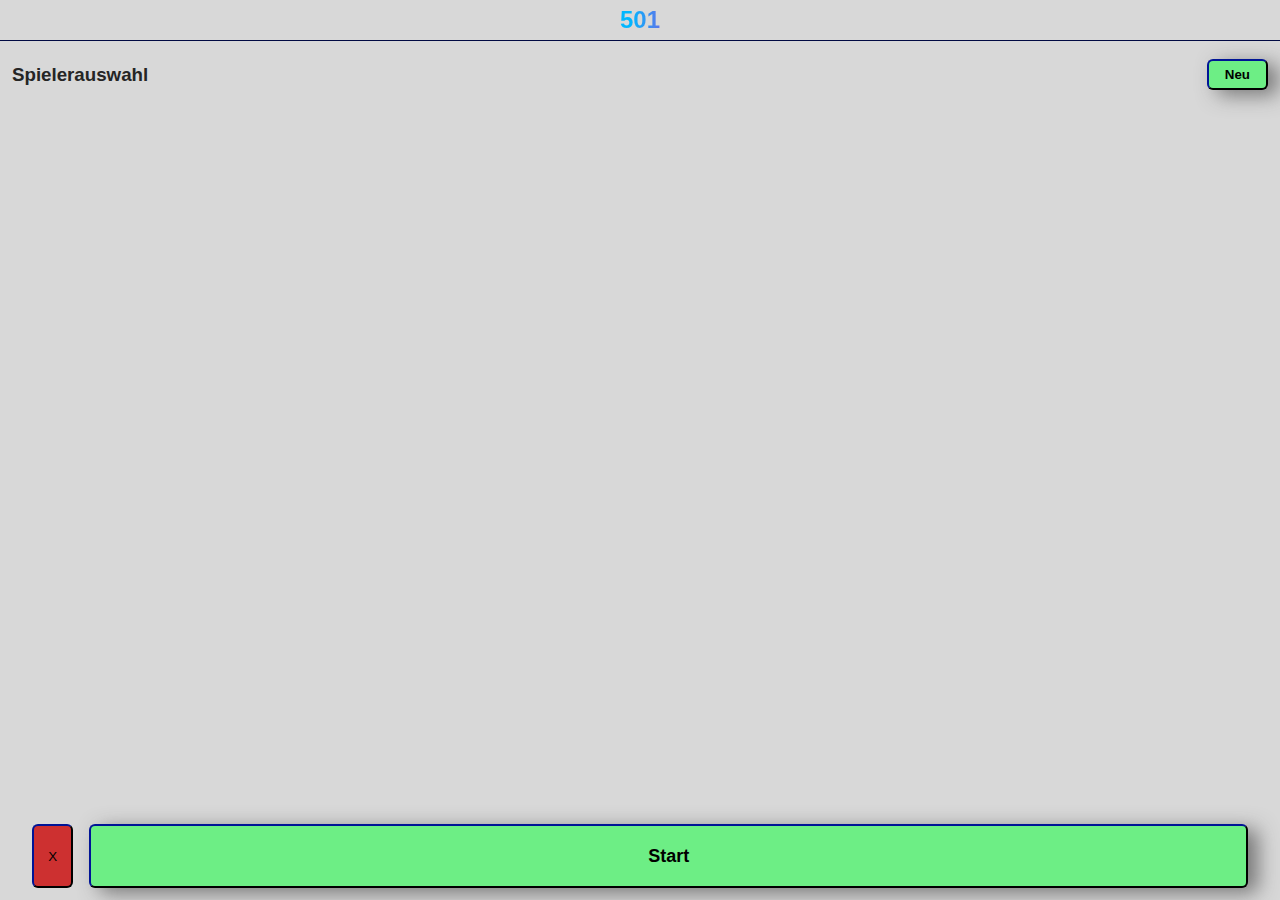
<file: index.html>
<!DOCTYPE html>
<html lang="de">
<head>
    <meta charset="UTF-8">
    <meta name="viewport" content="width=device-width, initial-scale=1.0">
    <title>501</title>
    <link rel="icon" href="img/dart.png">
    <link rel="stylesheet" href="style.css">
</head>
<body>
    
    <div class="header">
        <a href="https://simtec-darts-app.pages.dev" style="text-decoration: none;"><span>501</span></a>
    </div>

    <div class="pre-main-container">
        <div class="head-section">
            <h3>Spielerauswahl</h3>
            <button id="addPlayer_button" class="button_primary">Neu</button>
        </div>
        <br>
        <div id="createPlayersContainer">
            <input type="text" placeholder="Name" id="name_input_field">
            <button id="confirmAddPlayer_button" onclick="confirmAddPlayer()" class="button_primary">Hinzufügen</button>
        </div>
        <br>
        <div id="players-container"></div>
    </div>

    <div class="home-util-container">
        <button onclick="quitApp()" class="button_cancel" style="width: 44px; margin-left: 32px;">X</button>
        <button onclick="startGame()" class="button_primary" style="width: 100%; height: 64px; font-size: large; margin-right: 32px;">Start</button>
    </div>

    <script src="libs/sweetalert/sweetalert2@11.js"></script>
    <script src="app.js"></script>

</body>
</html>
</file>
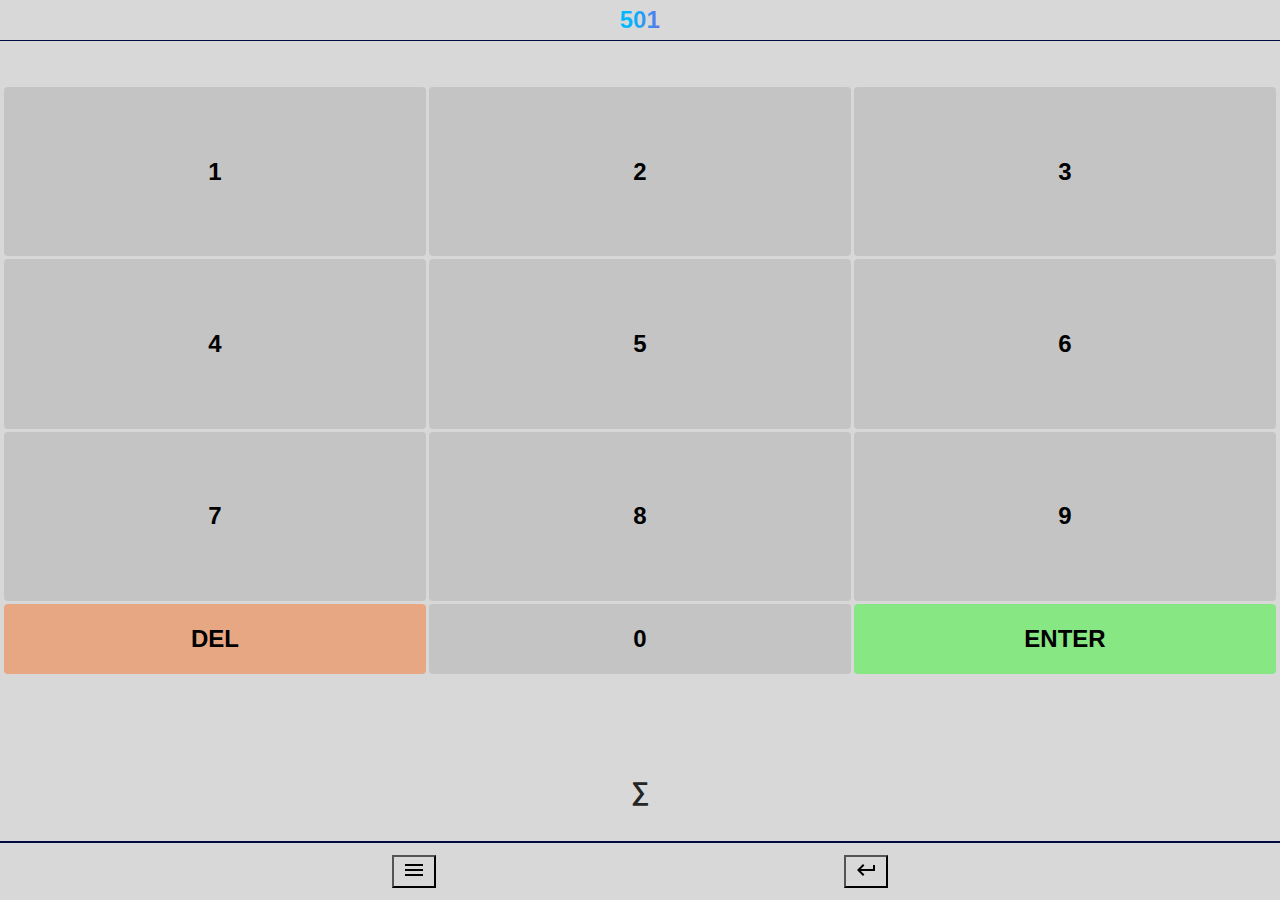
<file: game-panel.html>
<!DOCTYPE html>
<html lang="de">
<head>
    <meta charset="UTF-8">
    <meta name="viewport" content="width=device-width, initial-scale=1.0">
    <title>501</title>
    <link rel="icon" href="img/dart.png">
    <link rel="stylesheet" href="libs/sweetalert/sweetalert2.min.css">
    <link rel="stylesheet" href="style.css">
</head>
<body>
    
    <div class="header">
        <a href="https://simtec-darts-app.pages.dev" style="text-decoration: none;"><span>501</span></a>
    </div>

    <div id="scores-container"></div>

    <div id="parent-container">
        <div id="numpad_container">
            <button data-value="1" class="number-button">1</button>
            <button data-value="2" class="number-button">2</button>
            <button data-value="3" class="number-button">3</button>
            <button data-value="4" class="number-button">4</button>
            <button data-value="5" class="number-button">5</button>
            <button data-value="6" class="number-button">6</button>
            <button data-value="7" class="number-button">7</button>
            <button data-value="8" class="number-button">8</button>
            <button data-value="9" class="number-button">9</button>
            <button data-value="" id="delete-button" class="number-button">DEL</button>
            <button data-value="0" class="number-button">0</button>
            <button data-value="" id="enter-button" class="number-button">ENTER</button>
        </div>

        <div id="display-wrapper">
            <div id="placeholder">∑ </div>
            <div id="displayContainer"></div>
        </div>
    </div>    

    <div class="home-util-container home-util-container_secondary">
        <button onclick="quitGame()" style="width: 44px;"><img src="img/menu.svg" alt="Menu"></button>
        <button id="returnToLastPlayer" style="width: 44px;"><img src="img/return.svg" alt="Enter"></button>
    </div>

    <script src="libs/sweetalert/sweetalert2@11.js"></script>
    <script src="app.js"></script>

</body>
</html>
</file>
<file: style.css>
@font-face {
    font-family: 'Montserrat';
    src: url('./fonts/Montserrat-VariableFont_wght.ttf') format('ttf');
    font-weight: 400;
    font-style: normal;
}

:root {
    --text-color-primary: rgb(37, 37, 37);
    --return-button-primary: #6dee85;
    --cancel-button-primary: #cd3030;
    --border-color-primary: rgb(0, 9, 66);
}

/*?     Reusable componants     */
.button_primary {
    background-color: var(--return-button-primary);
    border-radius: 6px;
    border: 2px outset var(--border-color-primary);
    padding: 6px 16px;
    font-weight: bold;
    transition: 0.1s;
    box-shadow: 10px 5px 20px rgba(75, 75, 75, 0.688);
}

.button_primary:active {
    background-color: #47c25e;
}

.button_cancel {
    background-color: var(--cancel-button-primary);
    border: 2px outset var(--border-color-primary);
    border-radius: 6px;
    padding: 6px;
}

* {
    margin: 0;
    background-color: rgb(216, 216, 216);
    box-sizing: border-box;
}

html, body {
    height: 95%;
    font-family: 'Montserrat', sans-serif;
    color: var(--text-color-primary);
    display: flex;
    flex-direction: column;
}

.header {
    display: flex;
    flex-direction: column;
    align-items: center;
    margin-bottom: 6px;
    padding: 6px;
    border-bottom: 1px solid var(--border-color-primary);
}

.header span {
    font-weight: bold;
    font-size: 24px;
    background: #FF9E00;
    background: linear-gradient(to right, #00b7ff 26%, #264bf1b2 100%);
    background-clip: text;
    -webkit-background-clip: text;
    -webkit-text-fill-color: transparent;
}

.pre-main-container {
    display: flex;
    flex-direction: column;
    margin: 12px;
    height: 100;
}

.head-section {
    display: flex;
    flex-direction: row;
    align-items: center;
    justify-content: space-between;
}

.home-util-container {
    display: flex;
    justify-content: space-evenly;
    gap: 16px;
    position: fixed;
    bottom: 0px;
    width: 100%;
    margin-bottom: 12px;
    margin-top: 12px;
    padding-top: 12px;
}

.home-util-container_secondary {
    border-top: 2px solid var(--border-color-primary);
}

#createPlayersContainer {
    display: none;
    flex-direction: row;
    justify-content: flex-start;
    gap: 16px;
}

#name_input_field {
    padding: 6px;
    border: 1px solid var(--border-color-primary);
    border-radius: 6px;
}

#players-container {
    padding: 12px;
}

.playerElementContainer {
    display: flex;
    align-items: center;
    justify-content: space-between;
    width: 100%;
}

.playerElementContainer span {
    font-size: 1.2rem;
}

.playerElementContainer input {
    width: 24px;
    height: 24px;
    margin-right: 12px;
}

.playerElementContainer button {
    margin-left: auto; 
    border: none;
}

.playerElementContainer img {
 width: 32px;
}

/*? game-panel.html */
#scores-container {
    display: grid;
    grid-template-columns: repeat(auto-fit, minmax(150px, 1fr));
    gap: 10px;
    margin: 4px;
}

#player-container {
    border: 1px solid var(--border-color-primary);   
    padding: 12px;
    text-align: center;
    border-radius: 6px;
    box-sizing: border-box;
    font-weight: bold;
    font-size: 1.1rem;
}

#name-container {
    margin-bottom: 6px;
    font-weight: normal;
    font-size: 1rem;
}

#parent-container {
    display: flex;
    flex: 1;
    flex-direction: column;
}

#numpad_container {
    display: grid;
    grid-template-columns: repeat(3, 1fr);
    grid-template-rows: repeat(4, 1fr);
    gap: 3px;
    flex: 1;
    margin: 4px;
    margin-top: 32px;
    height: calc(100vh - 200px);
}

#numpad_container > :nth-last-child(-n+3) {
    height: 70px;
}

#numpad_container > :nth-last-child(1) {
    background-color: rgba(13, 255, 0, 0.398);
}

#numpad_container > :nth-last-child(3) {
    background-color: rgba(255, 94, 0, 0.398);
}

#numpad_container > :nth-last-child(1):active {
    background-color: rgba(10, 150, 3, 0.379);
}

#numpad_container > :nth-last-child(3):active {
    background-color: rgba(132, 48, 0, 0.398);
}

.number-button {
    border: none;
    border-radius: 4px;
    padding: 8px;
    text-align: center;
    cursor: pointer;
    font-size: 1.5rem;
    font-weight: bolder;
    display: flex;
    align-items: center;
    justify-content: center;
    width: 100%;
    height: 100%;
    background-color: rgba(128, 128, 128, 0.229);
}

.number-button:active {
    background-color: #2726264d;
}

#display-wrapper {
    display: flex;
    flex-direction: row;
    justify-content: center;
}

#displayContainer, #placeholder {
    margin-left: 6px;
    font-weight: bold;
    font-size: 1.6rem;
    margin-bottom: 6px;
}
</file>
